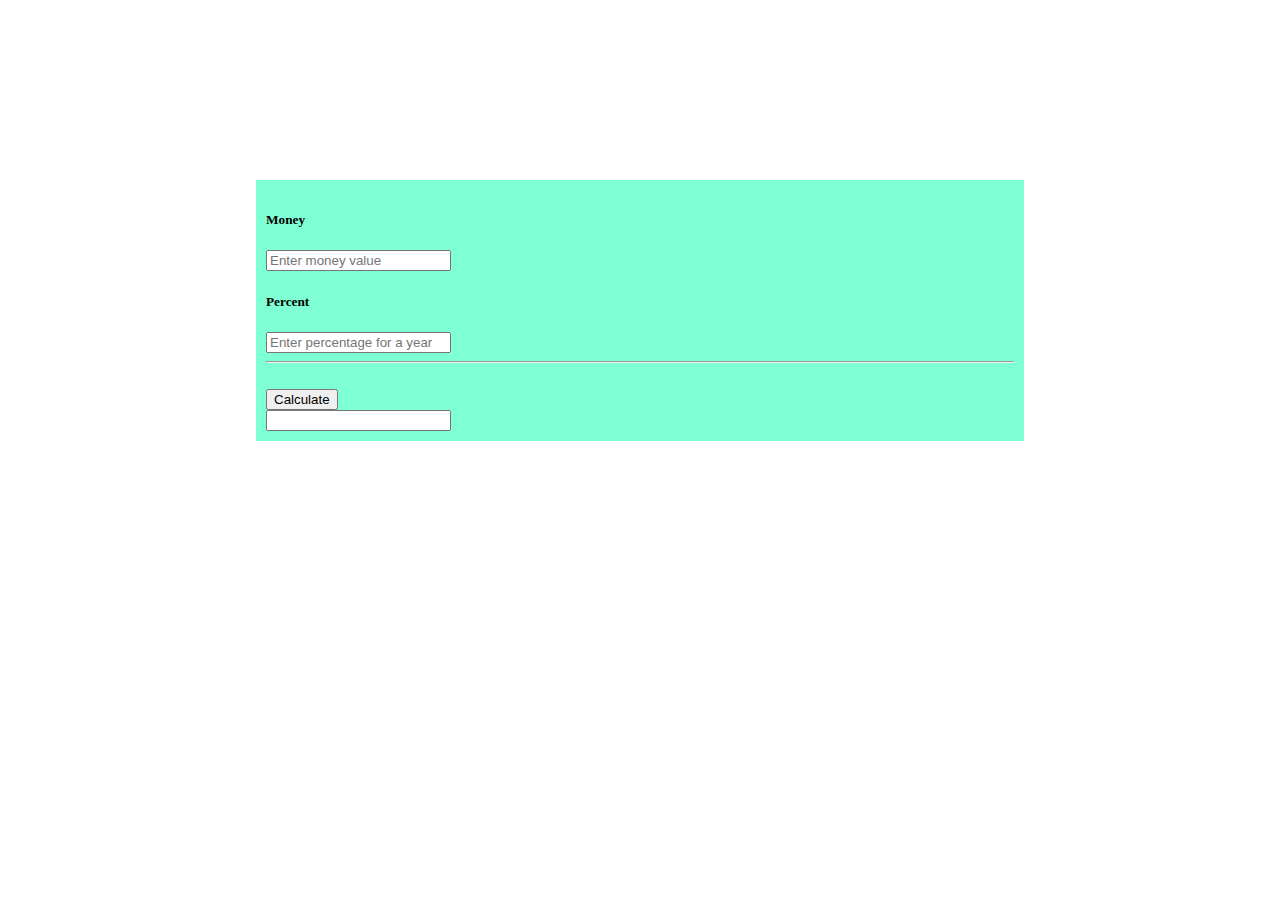
<file: lesson_1/index.html>
<!DOCTYPE html>
<html lang="en">
<head>
  <meta charset="UTF-8">
  <meta http-equiv="X-UA-Compatible" content="IE=edge">
  <meta name="viewport" content="width=device-width, initial-scale=1.0">
  <title>Task 1</title>
  <link rel="stylesheet" href="style.css">
</head>

<body>
  <div class="container">
    <form action="">
      <div>
        <h5>Money</h5>
        <input id="money" type="number" placeholder="Enter money value" />
      </div>

      <div>
        <h5>Percent</h5>
        <input id="percentage" type="number" placeholder="Enter percentage for a year" />
      </div>
      <hr>
      <br>
      <div>
        <button onclick="calculate()" id="btn">Calculate</button>
      </div>

      <div>
        <!-- <div>Result:</div> -->
        <input id="result" type="text" readonly/>
      </div>
    </form>
  </div>

  <script src="main.js"></script>
</body>
</html>
</file>
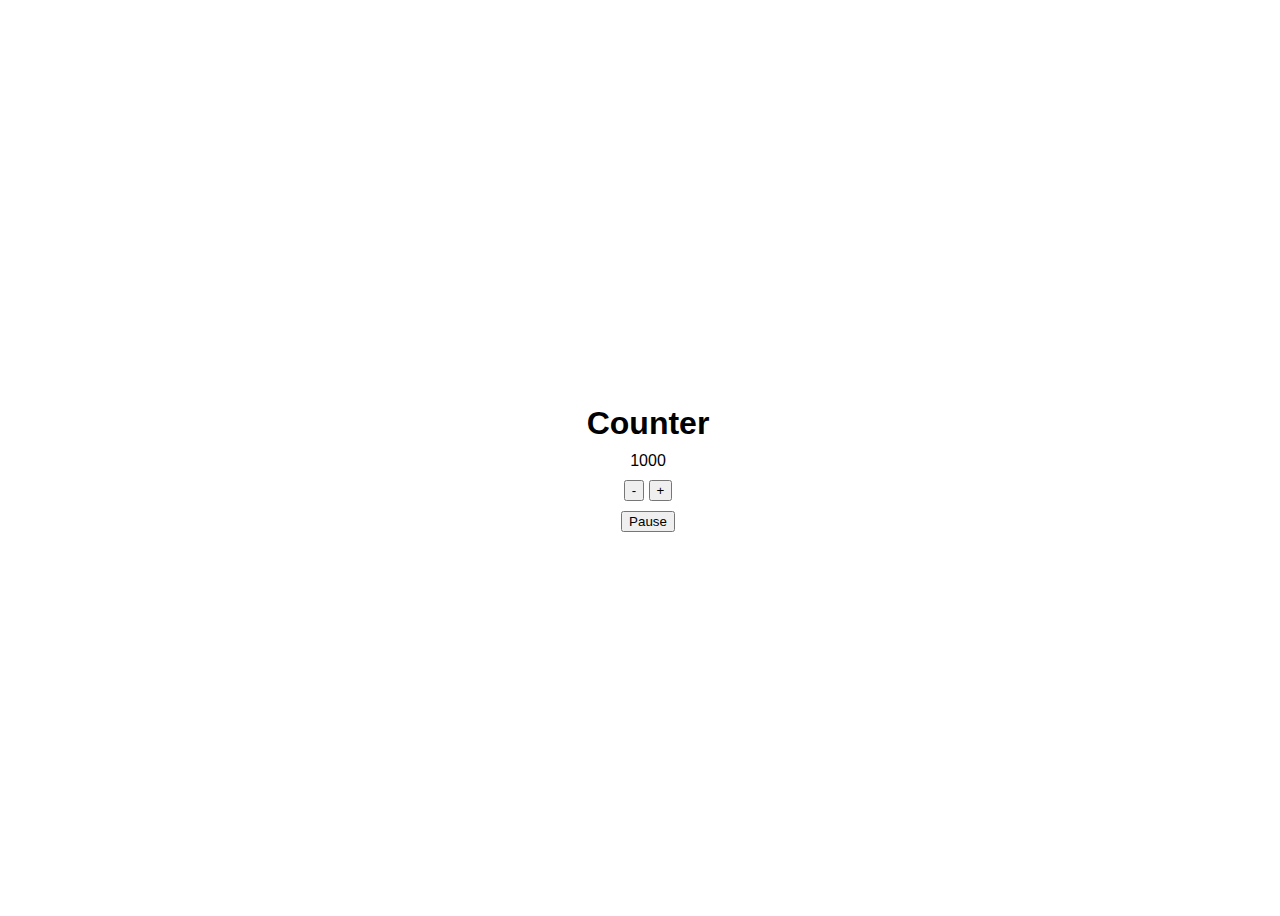
<file: lesson_2/index.html>
<!DOCTYPE html>
<html>
  <head>
    <title>Parcel Sandbox</title>
    <meta charset="UTF-8" />
    <link rel="stylesheet" href="style.css" />
  </head>

  <body>
    <div id="app">
      <h1 class="page__header">Counter</h1>
      <div class="counter">
        <div class="counter__count">0</div>
        <div class="counter__actions">
          <button class="counter__decrement-btn">-</button>
          <button class="counter__increment-btn">+</button>
        </div>
        <button id="pause">Pause</button>
      </div>
    </div>

    <script src="app.js"></script>
  </body>
</html>
</file>
<file: lesson_1/style.css>
.container {
  margin: 0 auto;
  margin-top: 20vh;
  width: 100%;
  max-width: 768px;
  padding: 10px;
  box-sizing: border-box;
  background-color: aquamarine;
}

.result {
  padding: 10px;
}
</file>
<file: lesson_2/style.css>
body {
    font-family: sans-serif;
    height: 100vh;
    width: 100vw;
    display: grid;
    place-items: center;
  }

  .page__header {
    margin-bottom: 10px;
  }

  .counter {
    display: flex;
    flex-direction: column;
    align-items: center;
    justify-content: center;
  }

  .counter__count {
    margin-bottom: 10px;
  }

  .counter__actions {
    margin-bottom: 10px;
  }
</file>
